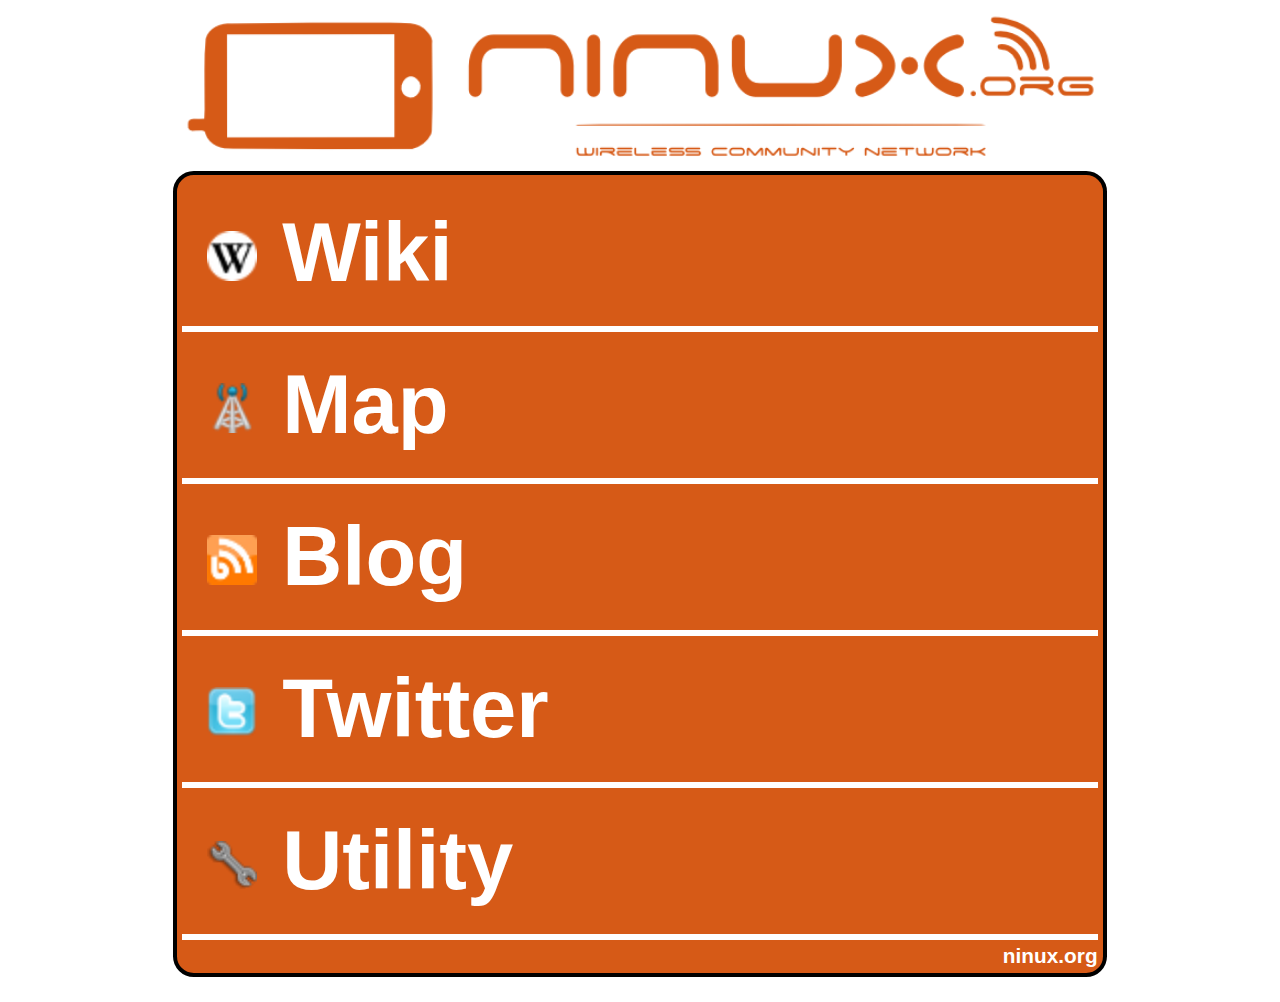
<file: index.html>
<html>
	<head>
		<title>- ninux.org -</title>
		<link rel="shortcut icon" href="img/favicon.ico" />
		<script type="text/javascript">

		
			//<!--
			var menus = ['map', 'utils'];

			function menuReset(){
				for(var i in menus){
					document.getElementById(menus[i]).style.display = 'none';
					
				}
			}

			function wizard(menu){
				if(document.getElementById(menu).style.display == 'block'){
					//document.getElementById(menu).style.display = 'none';
					menuReset();
				}
				else{
					menuReset();
					document.getElementById(menu).style.display = 'block';		
				}
			}
			//-->
		</script>
	<link rel="stylesheet" href="style/style.css" type="text/css" media="all" />
	</head>
	<body onload="menuReset();">
		<div id="container">
			<img src="img/ninux_logo.png" alt="ninux.org" id="logo"/>
			<div id ="contents">
				<div class="menu"><a href="http://wiki.ninux.org"><img src="img/wiki.png" alt="" />Wiki</a></div>
		
				<div class="menu"><a href="javascript:void(0);" onclick="wizard('map');"><img src="img/etx.png" alt="" />Map</a>
						<div id="map" class="submenu">
							<a href="http://map.ninux.org"><img src="img/etx.png" alt="" />Map server</a><br/>
							<a href="geo:0,0?q=http://map.ninux.org/nodes.kml"><img src="img/android.png" alt="" />Map for Android</a><br/>
							<a href="http://maps.google.com/?q=http://map.ninux.org/nodes.kml"><img src="img/google.png" alt="" />Map on googlemaps</a><br/>
							<a href="http://map.ninux.org/nodes.kml"><img src="img/feed.png" alt="" />Kml</a><br/>
						</div>
				</div>
				<div class="menu"><a href="http://blog.ninux.org/?wpmp_switcher=mobile"><img src="img/blog.png" alt="" />Blog</a></div>
				<div class="menu"><a href="http://mobile.twitter.com/ninuxorg"><img src="img/twitter.png" alt="" />Twitter</a></div>				
								
				<div class="menu"><a href="javascript:void(0);" onclick="wizard('utils');"><img src="img/utils.png" alt="" />Utility</a>
						<div id="utils" class="submenu">
							<a href="http://wiki.ninux.org/GestioneIndirizzi"><img src="img/ethernet.png" alt="" />Gestione indirizzi</a><br/>
							<a href="eth.html"><img src="img/ethernet.png" alt="" />Ethernet colors</a><br/>	
						</div>
				</div>

                
			<div id="footer"><a href="http://ninux.org">ninux.org</a></div>
			</div>
			
		</div>
	<!--
        <div style="margin:0.5em auto 1em auto;  width: 8em; font-size:2em; border:.05em solid #000000; background-color:#ffcc00; color:#000000; padding:5px;text-align:center;">Non ti fidare!!!<br />Ricontrolla!</div>
	</body>
	-->

</html>
</file>
<file: style/style.css>
*{
	margin: 0;
	padding: 0;
	border: 0;
}
body{
	font-family:Segoe UI,Arial,sans-serif;
	color: #ffffff;
	text-align: center;
    font-size: 2.6em;
	
}

a {
	color: #ffffff;
	font-weight: bold;
	text-decoration: none;
}

img{
	margin: 0 .3em 0 0;
}
#logo{
	width: 22em;
	margin: .3em 0 0 0;
}

#contents{
    width: 22em;
	background-color: #d65a17;
	border: .1em solid #000000;
	-moz-border-radius: .5em;
	-webkit-border-radius: .5em;
	-khtml-border-radius: .5em;
	border-radius: .5em;
	margin: .3em auto .6em auto;
	padding: 5px;
	text-align: left;
    
}

#footer{
	font-size: .5em;
	width: 100%;
	text-align: right;
	margin: .2em .4em 0 0;
}
.menu{
	padding: .3em;
	border-bottom: .08em solid #ffffff;
    font-size: 2em;
}

.menu img, .submenu img{
    width: 0.6em;
}
.submenu {
	margin: 0 0 0 0.5em;
    font-size: 0.8em;
}
</file>
